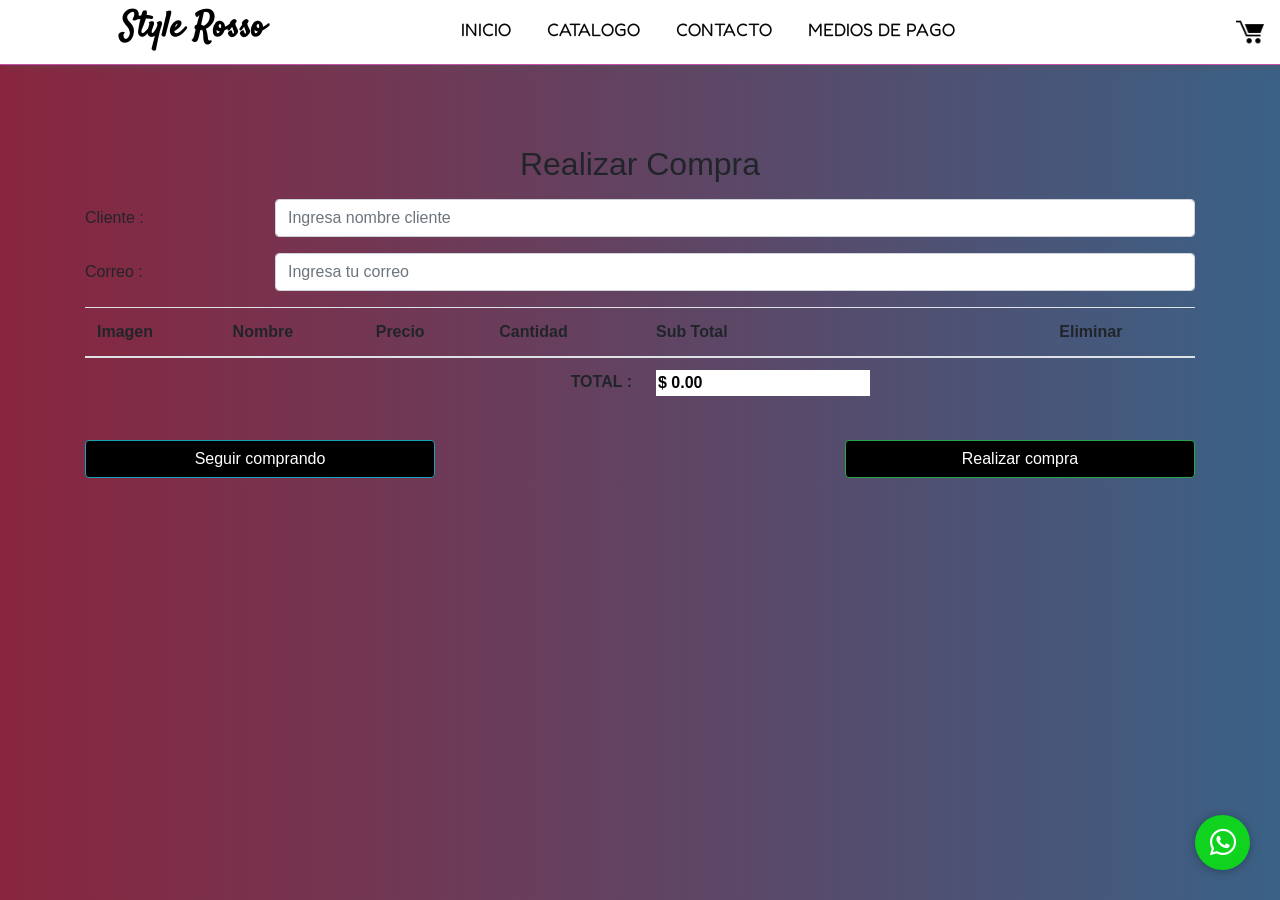
<file: compra.html>
<!DOCTYPE html>
<html lang="en">
<head>
    <meta charset="UTF-8">
    <meta name="viewport"
        content="width=device-width, user-scalable=no, initial-scale=1.0, maximum-scale=1.0, minimum-scale=1.0">
    <link rel="stylesheet" href="css/bootstrap.min.css">
    <link rel="stylesheet" href="css/estilo.css">
    <link rel="stylesheet" href="css/compra.css">
    <script src="js/popper.min.js"></script>
    <link rel="stylesheet" href="https://use.fontawesome.com/releases/v5.6.3/css/all.css"
        integrity="sha384-UHRtZLI+pbxtHCWp1t77Bi1L4ZtiqrqD80Kn4Z8NTSRyMA2Fd33n5dQ8lWUE00s/" crossorigin="anonymous">
        <link href="https://fonts.googleapis.com/css2?family=Satisfy&display=swap" rel="stylesheet">
        <link href="https://fonts.googleapis.com/css2?family=Fredoka+One&display=swap" rel="stylesheet">
    <link rel="stylesheet" href="css/sweetalert2.min.css">

    <script  type = "text / javascript"  src = "https://cdn.jsdelivr.net/npm/emailjs-com@3/dist/email.min.js" > </script>
<script  type = "text / javascript" >
( función () {
emailjs .init (" usuario_H6JcEw1v5SKO6foPbQbd0 ") ;
}) () ;
</script>
    <title>Proceso de compra</title>
</head>
<body>
    
        <nav class="menu">
            <label class="logo" > Style Rosso</label>
            <ul class="menu_items">
        <li ><a href="home.html">inicio</a></li>
        <li><a href="index.html">catalogo</a></li>
        <li><a href="contacto.html">contacto</a></li>
        <li><a href="mediosdepago.html">medios de pago</a></li>
        
        
        </ul>
        <img src="imagenes/shopping-cart_icon-icons.com_56125.png" class="nav-link dropdown-toggle img-fluid" height="70px"
            width="60px" href="#" id="dropdown01" data-toggle="dropdown" aria-haspopup="true"
            aria-expanded="false"></img>
           </nav>
        
        
         <!--boton whatsapp-->
         <a href="https://api.whatsapp.com/send?phone=541140785992&text=%E2%80%9CHola%2C%20quiero%20m%C3%A1s%20informaci%C3%B3n%20sobre%20el%20producto%22" class="btn-wsp" target="_blank">
          <i class="fab fa-whatsapp"> </i>
        </a>
    
    <br>
    <main>
        <div class="container">
            <div class="row mt-3">
                <div class="col">
                    <h2 class="d-flex justify-content-center mb-3">Realizar Compra</h2>
                    <form id="procesar-pago">
                        <div class="form-group row">
                            <label for="cliente" class="col-12 col-md-2 col-form-label h2">Cliente :</label>
                            <div class="col-12 col-md-10">
                                <input type="text" class="form-control" id="cliente"
                                    placeholder="Ingresa nombre cliente" name="destinatario">
                            </div>
                        </div>
                        <div class="form-group row">
                            <label for="email" class="col-12 col-md-2 col-form-label h2">Correo :</label>
                            <div class="col-12 col-md-10">
                                <input type="text" class="form-control" id="correo" placeholder="Ingresa tu correo" name="cc_to">
                            </div>
                        </div>
                        <div id="carrito" class="form-group table-responsive" >
                            <table class="form-group table" id="lista-compra" >
                                <thead>
                                    <tr>
                                        <th scope="col">Imagen</th>
                                        <th scope="col">Nombre</th>
                                        <th scope="col">Precio</th>
                                        <th scope="col">Cantidad</th>
                                        <th scope="col">Sub Total</th>
                                        <th scope="col">Eliminar</th>
                                    </tr>
                                </thead>
                                <tbody >
                                </tbody>
                                
                                <tr>
                                    <th colspan="4" scope="col" class="text-right">TOTAL :</th>
                                    <th scope="col">
                                        <input id="total" name="monto" class="font-weight-bold border-0" readonly style="background-color: white;"></input>
                                    </th>
                                    <!-- <th scope="col"></th> -->
                                </tr>
                            </table>
                        </div>
                        <div class="row justify-content-center" id="loaders">
                            <img id="cargando" src="imagenes/mail.gif" width="220">
                        </div>
                        <div class="row justify-content-between">
                            <div class="col-md-4 mb-2">
                                <a href="index.html" class="btn btn-info btn-block">Seguir comprando</a>
                            </div>
                            <div class="col-xs-12 col-md-4">
                                <input type="submit" class="btn btn-success btn-block" id="procesar-compra" value="Realizar compra">
                            </div>
                        </div>

                        
                    </form>


                </div>
            </div>
        </div>
    </main>
    </div>
    <script src="js/jquery-3.4.1.min.js"></script>
    <script src="js/bootstrap.min.js"></script>
    <script src="js/sweetalert2.min.js"></script>
    <script type="text/javascript" src="//ajax.googleapis.com/ajax/libs/jquery/2.1.1/jquery.min.js"></script>
    
    <script src="js/carrito.js"></script>
    <script src="js/compra.js"></script>
    



</body>
</html>
</file>
<file: css/estilo.css>
#cargando {
    display: none;
}
body{
    margin: 0px;
    background: #3a6186;  /* fallback for old browsers */
    background: -webkit-linear-gradient(to right, #89253e, #3a6186);  /* Chrome 10-25, Safari 5.1-6 */
    background: linear-gradient(to right, #89253e, #3a6186); /* W3C, IE 10+/ Edge, Firefox 16+, Chrome 26+, Opera 12+, Safari 7+ */
}
.btn{background-color: black; }
.menu{
    background-color: rgb(255, 255, 255);
    height: 75px;
    width: 100%;
    display: flex;
    justify-content: space-between;
    align-items: center;
    border-bottom:1px solid rgb(196, 80, 170) ;
    box-shadow:  5px 0 10px rgba(88, 88, 88, 0.6);
    align-items: center;
}
.logo{
    color: rgb(0, 0, 0);
    font-size: 35px;
    padding: 0 80px;
    font-weight: bold;
    margin-left: 40px;
    font-family: 'Satisfy', cursive;
}

.menu_items{
    display: flex;
    list-style: none;
    margin-right:190px ;
    margin-top: 10px;
    align-items: center;

}
.menu_items li{
    border-radius: 3px;
    margin: 0 5px
    
}
.menu_items li a{
    padding: 7px 13px;
    text-decoration: none;
    font-size: 18px;
    display: block;
    text-transform: uppercase;
    color: rgb(8, 8, 8);
    font-family: 'Fredoka One', cursive;
}
.menu_items li:hover, li.active{
background-color: violet;
transition: 4s;
}
.btn_menu{
    margin-left: 0px;
    font-size: 25px;
    color: rgb(0, 0, 0);
    cursor: pointer;
    display: none;
}
.btn-wsp{
    position: fixed;
    height: 55px;
    width: 55px;
    line-height: 55px;
    bottom: 30px;
    right: 30px;
    background-color: rgb(16, 211, 32);
    color: white;
    border-radius: 56px;
    text-align: center;
    font-size: 30px;
    box-shadow: 0px 1px 10px rgba(0,0,0,0.3); 
    z-index: 100;
    
  }
  .btn-wsp:hover{
   text-decoration: none;
   color: rgb(16, 211, 32);
  background-color: white;
  }
</file>
<file: css/compra.css>
body{
    margin: 0px;
    background: #3a6186;  /* fallback for old browsers */
    background: -webkit-linear-gradient(to right, #89253e, #3a6186);  /* Chrome 10-25, Safari 5.1-6 */
    background: linear-gradient(to right, #89253e, #3a6186); /* W3C, IE 10+/ Edge, Firefox 16+, Chrome 26+, Opera 12+, Safari 7+ */
}
.menu{
    background-color: rgb(255, 255, 255);
    height: 65px;
    width: 100%;
    display: flex;
    justify-content: space-between;
    align-items: center;
    border-bottom:1px solid rgb(196, 80, 170) ;
    box-shadow:  5px 0 10px rgba(88, 88, 88, 0.6);
    align-items: center;
    margin-bottom: 40px;
}
.logo{
    color: rgb(0, 0, 0);
    font-size: 35px;
    padding: 0 80px;
    font-weight: bold;
    margin-left: 40px;
    font-family: 'Satisfy', cursive;
}

.menu_items{
    display: flex;
    list-style: none;
    margin-right:190px ;
    margin-top: 10px;
    align-items: center;

}
.menu_items li{
    border-radius: 3px;
    margin: 0 5px
    
}
.menu_items li a{
    padding: 7px 13px;
    text-decoration: none;
    font-size: 18px;
    display: block;
    text-transform: uppercase;
    color: rgb(8, 8, 8);
    font-family: 'Fredoka One', cursive;
}
.menu_items li:hover, li.active{
background-color: violet;
transition: 4s;
}
.btn_menu{
    margin-left: 0px;
    font-size: 25px;
    color: rgb(0, 0, 0);
    cursor: pointer;
    display: none;
}
.btn-wsp{
    position: fixed;
    height: 55px;
    width: 55px;
    line-height: 55px;
    bottom: 30px;
    right: 30px;
    background-color: rgb(16, 211, 32);
    color: white;
    border-radius: 56px;
    text-align: center;
    font-size: 30px;
    box-shadow: 0px 1px 10px rgba(0,0,0,0.3); 
    z-index: 100;
    
  }
  .btn-wsp:hover{
   text-decoration: none;
   color: rgb(16, 211, 32);
  background-color: white;
  }
</file>
